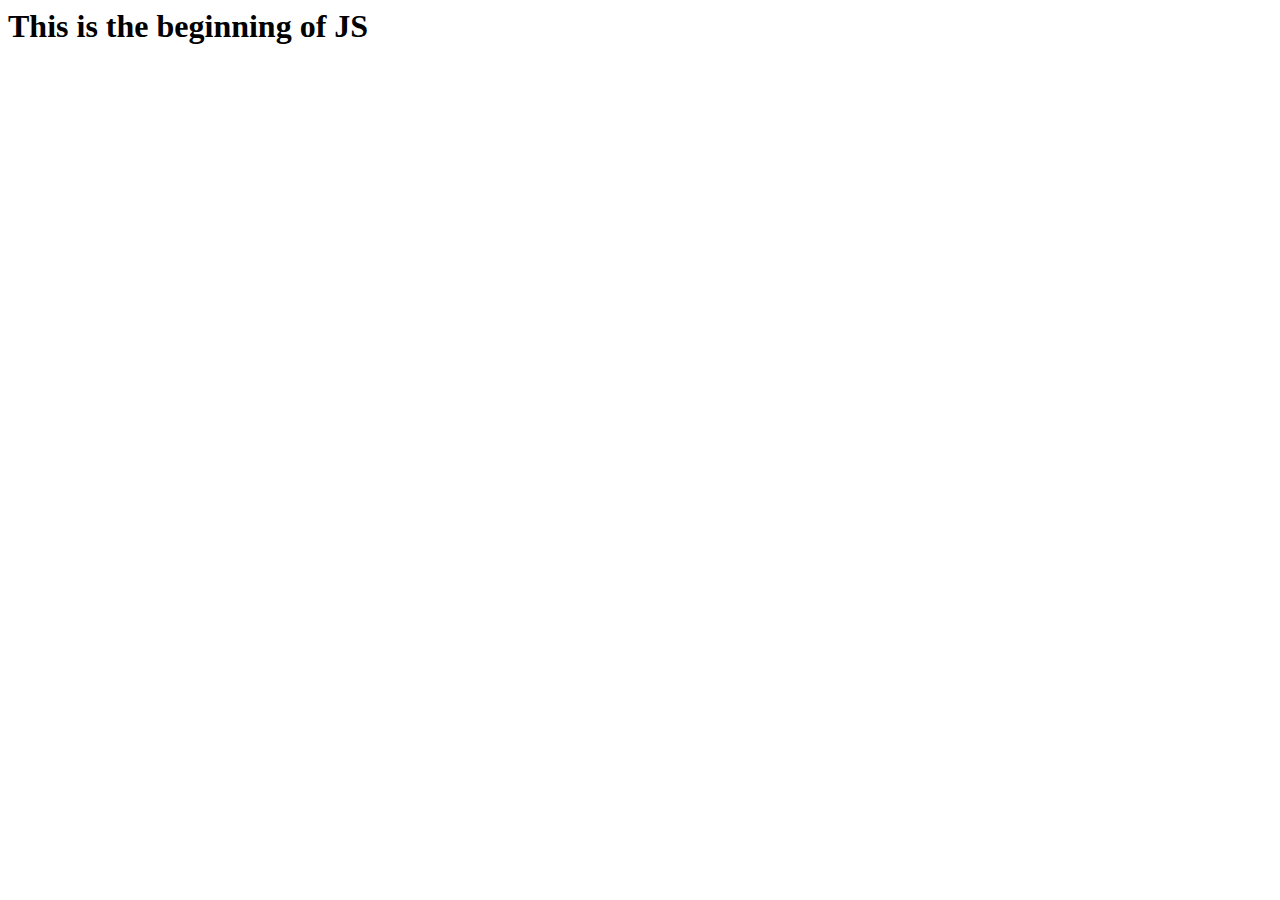
<file: 1 JS/index.html>
<html>
    <head>
        <title>JS Start</title>
    </head>
    <body>
        <h1>This is the beginning of JS</h1>
        <script src="script.js"></script>
        <script>
            console.log('Helllo')
            console.log('This is internal linking of JS')
        </script>
    </body>
</html>
</file>
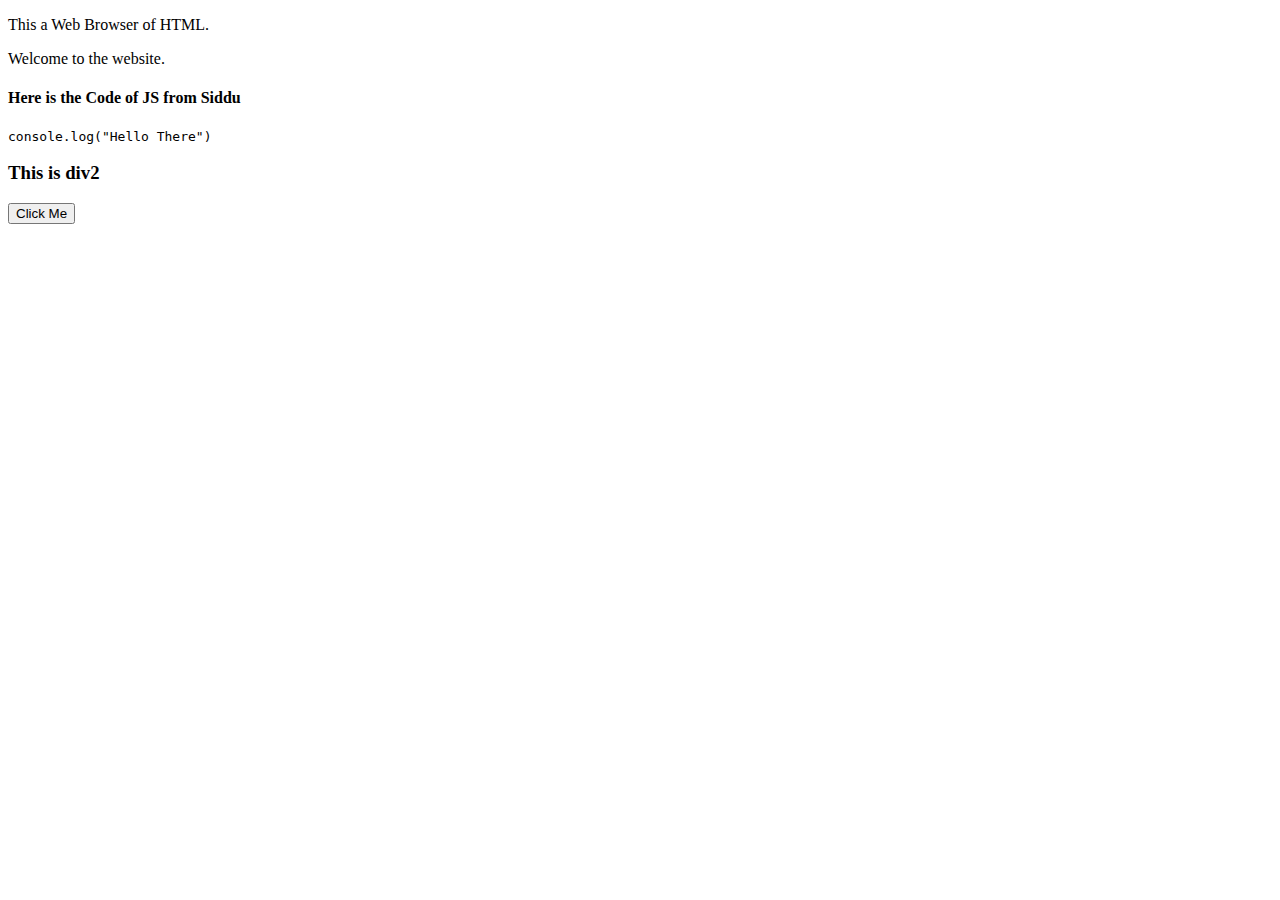
<file: Create Elements Dynamically/index.html>
<!DOCTYPE html>
<html lang="en">

<head>
    <meta charset="UTF-8">
    <meta name="viewport" content="width=device-width, initial-scale=1.0">
    <title>Query Selector</title>
</head>

<body>

    <nav class="web">
        <p>This a Web Browser of HTML.</p>
    </nav>

    <div class="web">
        <p class="paragraph">Welcome to the website.</p>
        <h4 onclick="alert('Heyyyy')" id="name-block">Here is the Code of JS from <span id="username">Siddu</span></h4>
        <pre><code>console.log("Hello There")</code></pre>
    </div>
    <div>
        <div>
            <h3>This is div2</h3>
        </div>
    </div>

    <div id="my-container"></div>


    <button id="clickButton">Click Me</button>
</body>

</html>
</file>
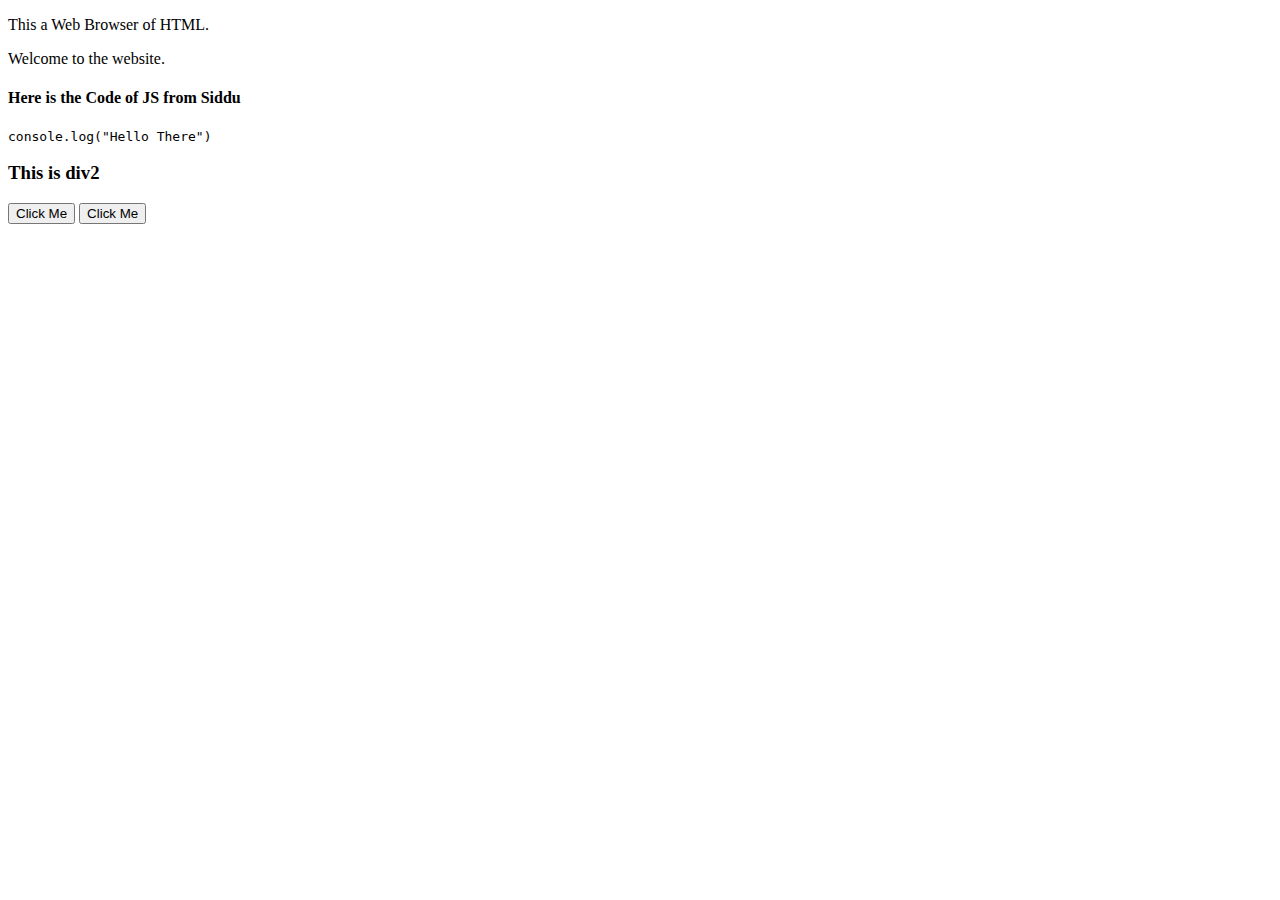
<file: Event Listeners/index.html>
<!DOCTYPE html>
<html lang="en">

<head>
    <meta charset="UTF-8">
    <meta name="viewport" content="width=device-width, initial-scale=1.0">
    <title>Query Selector</title>
</head>

<body>
    <nav class="web">
        <p>This a Web Browser of HTML.</p>
    </nav>

    <div class="web">
        <p class="paragraph">Welcome to the website.</p>
        <h4 onclick="alert('Heyyyy')" id="name-block">Here is the Code of JS from <span id="username">Siddu</span></h4>
        <pre><code>console.log("Hello There")</code></pre>
    </div>
    <div>
        <div>
            <h3>This is div2</h3>
        </div>
    </div>

    <div id="my-container"></div>
    <button onclick="handleClickButton()">Click Me</button>
    <button id="clickButton">Click Me</button>
</body>

</html>
</file>
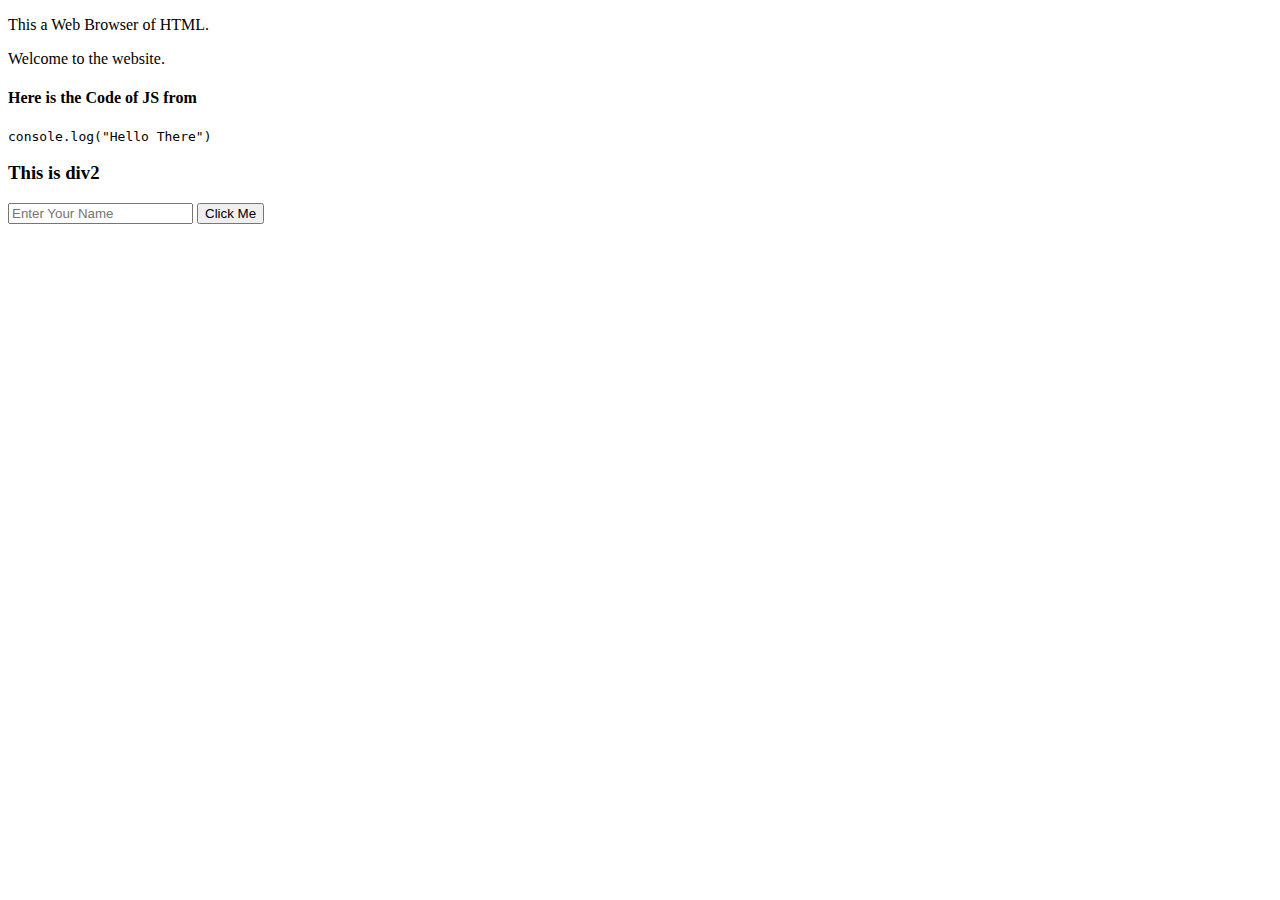
<file: Local Storage/index.html>
<!DOCTYPE html>
<html lang="en">

<head>
    <meta charset="UTF-8">
    <meta name="viewport" content="width=device-width, initial-scale=1.0">
    <title>Query Selector</title>
</head>

<body>

    <nav class="web">
        <p>This a Web Browser of HTML.</p>
    </nav>
    <div class="web">
        <p class="paragraph">Welcome to the website.</p>
        <h4 id="name-block">Here is the Code of JS from <span id="username">Siddu</span></h4>
        <pre><code>console.log("Hello There")</code></pre>
    </div>
    <div>
        <div>
            <h3>This is div2</h3>
        </div>
    </div>

    <div id="my-container"></div>
    <input id="input-username" type="text" placeholder="Enter Your Name">
    <button id="clickButton">Click Me</button>
    <script src="script.js"></script>
</body>

</html>
</file>
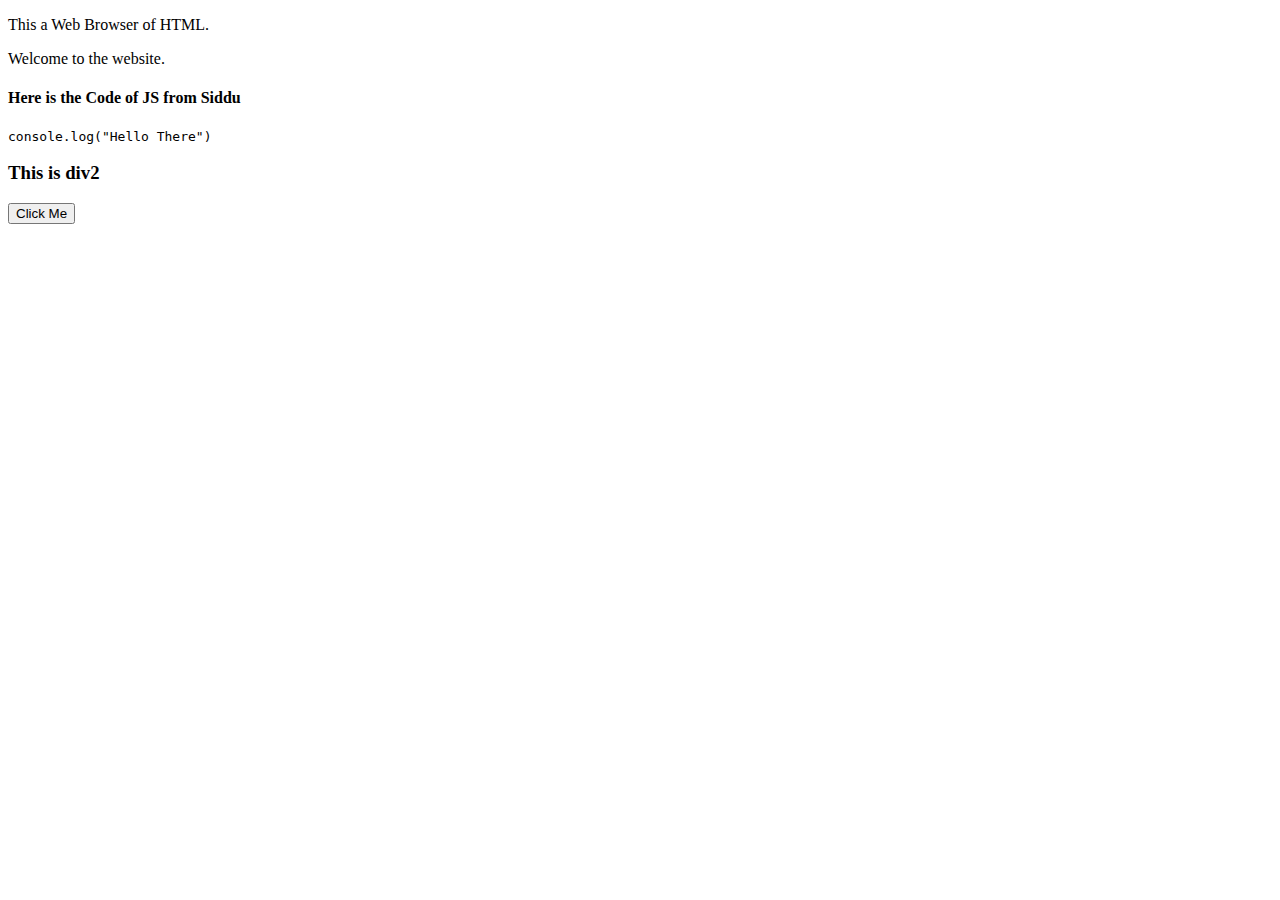
<file: Promises/index.html>
<!DOCTYPE html>
<html lang="en">

<head>
    <meta charset="UTF-8">
    <meta name="viewport" content="width=device-width, initial-scale=1.0">
    <title>Query Selector</title>
</head>

<body>

    <nav class="web">
        <p>This a Web Browser of HTML.</p>
    </nav>

    <div class="web">
        <p class="paragraph">Welcome to the website.</p>
        <h4 onclick="alert('Heyyyy')" id="name-block">Here is the Code of JS from <span id="username">Siddu</span></h4>
        <pre><code>console.log("Hello There")</code></pre>
    </div>
    <div>
        <div>
            <h3>This is div2</h3>
        </div>
    </div>

    <div id="my-container"></div>

    <button id="clickButton">Click Me</button>
    <script src="script.js"></script>
</body>

</html>
</file>
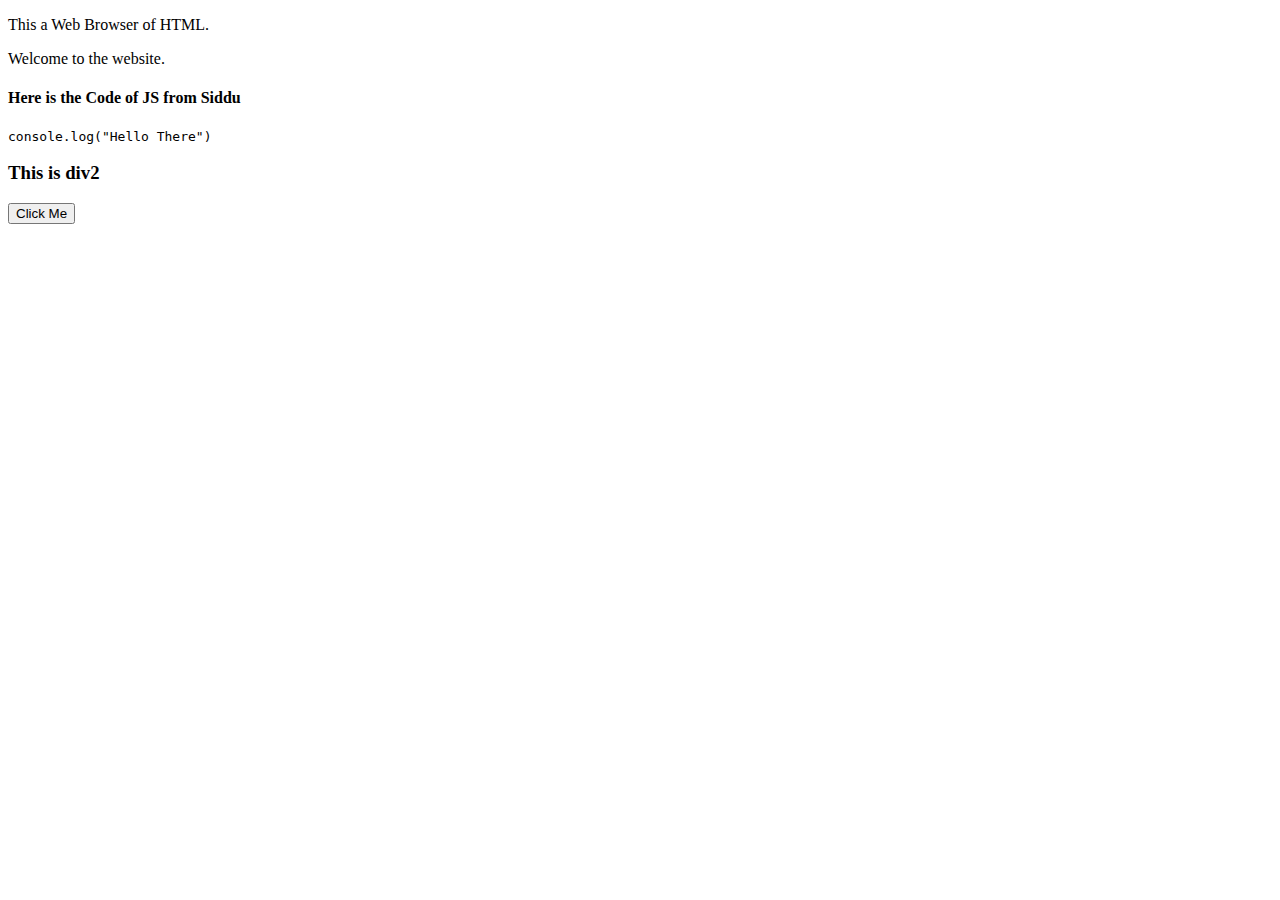
<file: Query Selector/index.html>
<!DOCTYPE html>
<html lang="en">
<head>
    <meta charset="UTF-8">
    <meta name="viewport" content="width=device-width, initial-scale=1.0">
    <title>Query Selector</title>
</head>
<body>
    <!-- <style>
        .red-color{
            color: red;
        }
        .underline{
            text-decoration: underline;
        }
    </style> -->
    <nav class="web">
        <p>This a Web Browser of HTML.</p>
    </nav>

    <div class="web">
        <p class="paragraph">Welcome to the website.</p>
        <h4 onclick="alert('Heyyyy')" id="name-block">Here is the Code of JS from <span id="username">Siddu</span></h4>
        <pre><code>console.log("Hello There")</code></pre>
    </div>
    <div>
        <div>
            <h3>This is div2</h3>
        </div>
    </div>

    <div id="my-container"></div>

    <!-- <button onclick="handleClickButton()">Click Me</button> -->
    <button id="clickButton">Click Me</button>
    <!-- <script>

        // const elements = document.getElementsByClassName('web')
        // console.log(elements)
        // for(let i=0; i<elements.length; i++){
        //     elements.item(i).style.background = 'red'
        //     elements.item(i).style.textDecoration = 'underline'
        // }

        // const el = document.getElementsByClassName('paragraph')
        // for(let i=0; i<el.length; i++){
        //     el.item(i).remove()
        // }

        // function handleClickButton(){
        //     console.log("Heyyy I am Clicked")
        //     alert('Helllo')
        // }
        // const el = document.getElementById("clickButton")
        // const nameBlock = document.getElementById("name-block")
        // el.addEventListener("click", () => {
        //     if(nameBlock.style.color == "red"){
        //         nameBlock.style.color = "blue"
        //     }
        //     else{
        //         nameBlock.style.color = "red"
        //     }
        // })
        // el.onclick = () => {
        //     console.log("Hello it is clicked")
        // }
        // function doClickEvent() {
        //     console.log("Hello it is working")
        // }
        // el.addEventListener("click", doClickEvent)
        // el.addEventListener('click',() => {
        //     console.log("It is clicked")
        // })
        //console.log(document.querySelector("body").children)
        // const allChildren = document.querySelector("body").children

        // for(let i=0;i<allChildren.length;i++){
        //     allChildren.item(i).addEventListener("click", () => {
        //         allChildren.item(i).remove()
        //     })
        // }

        const button = document.getElementById('clickButton')
        const container = document.getElementById('my-container')

        let count = 1

        button.addEventListener('click',() => {
            //const el = document.createElement('h1')
            //const el = document.createElement('li')
            //el.innerText = "This heading is created dynamically."
            //container.innerHTML = el
            //container.innerHTML = "<h1>This heading is created dynamically.</h1>"
            el.innerText = count
            //count++
            container.appendChild(el)
            count++
        })
    </script> -->
</body>
</html>
</file>
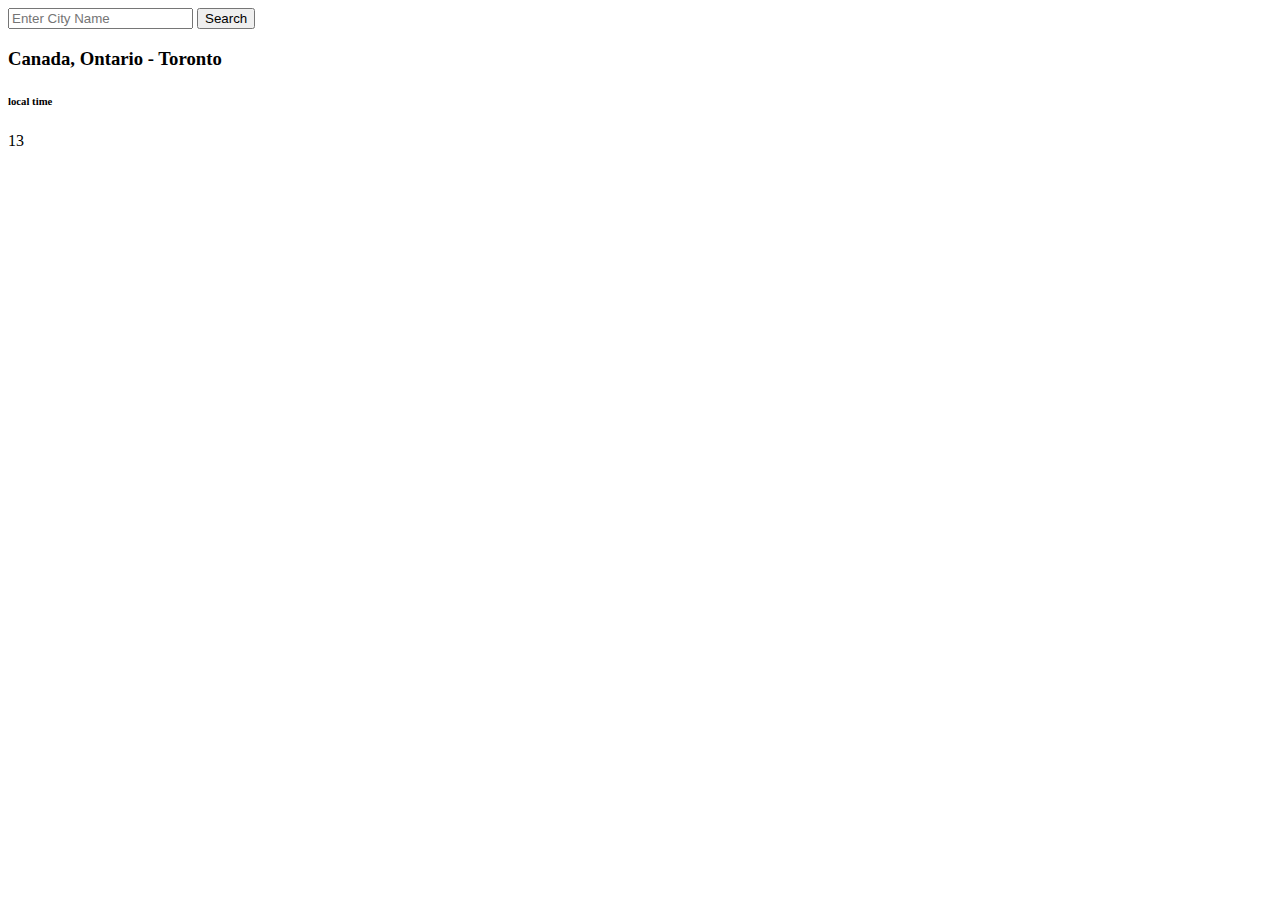
<file: WeatherApp/index.html>
<!DOCTYPE html>
<html lang="en">
<head>
    <meta charset="UTF-8">
    <meta name="viewport" content="width=device-width, initial-scale=1.0">
    <title>Document</title>
</head>
<body>
    <div>
        <input id="city-input" type="text" placeholder="Enter City Name">
        <button id="search-button">Search</button>
    </div>

    <div>
        <h3 id="city-name">Canada, Ontario - Toronto</h3>
        <h6 id="city-time">local time</h6>
        <p id="city-temp">13</p>
    </div>

    <script src="script.js"></script>
</body>
</html>
</file>
